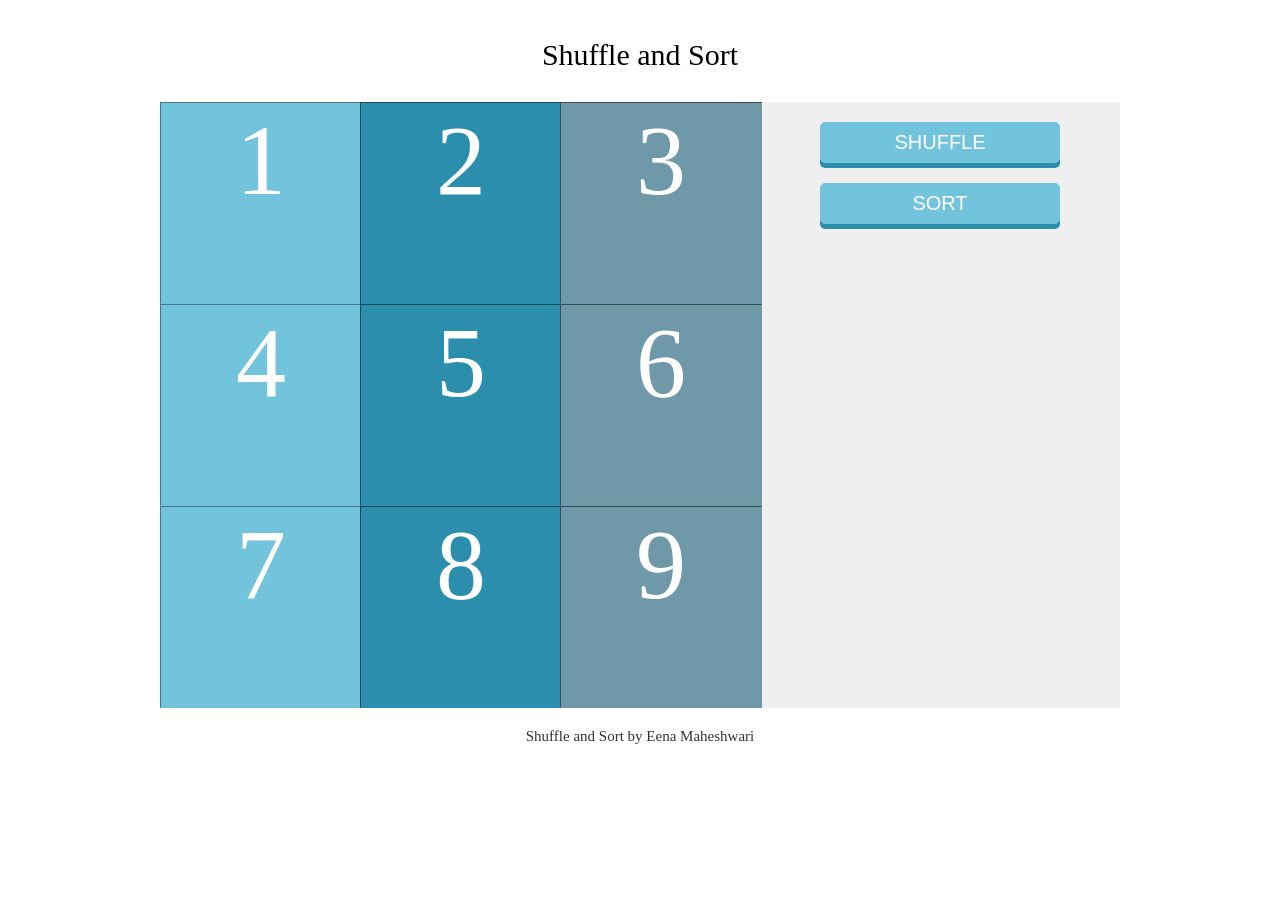
<file: index.html>
<!DOCTYPE html>
<html lang="en">
<head>
    <meta charset="UTF-8">
    <meta http-equiv="X-UA-Compatible" content="IE=edge">
    <meta name="viewport" content="width=device-width, initial-scale=1.0">
    <title>Sort and Shuffle Tiles</title>
    <link href="index.css" rel="stylesheet">
     <script src="index.js" type="module"></script>
</head>
<body>
    <div class="container"> 
        <header>
              <h3>Shuffle and Sort</h3>  
        </header>
        <main>
            <section class="tiles">
                <ul class="tilesList"></ul>
            </section>
            <aside class="buttons">
                <button class="btn shuffle">SHUFFLE</button>
                <button class="btn sort">SORT</button>
            </aside>
        </main>
        <footer>
              <p>Shuffle and Sort by Eena Maheshwari</p> 
        </footer>
    </div>
   
   
</body>
</html>
</file>
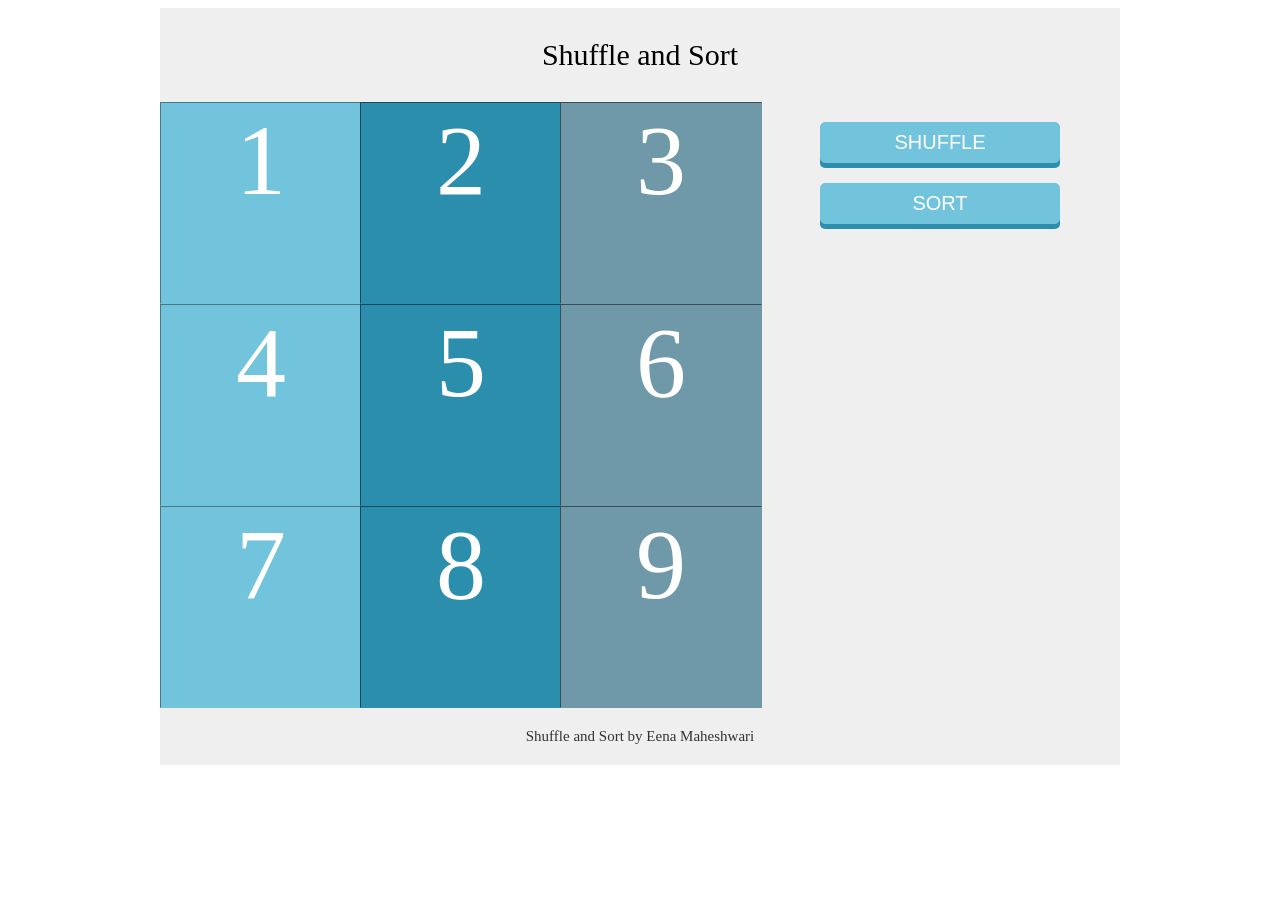
<file: Tiles.html>
<!DOCTYPE html>
<html lang="en">
<head>
    <meta charset="UTF-8">
    <meta http-equiv="X-UA-Compatible" content="IE=edge">
    <meta name="viewport" content="width=device-width, initial-scale=1.0">
    <title>Tiles</title>
    <link href="Tiles.css" rel="stylesheet">
    
</head>
<body>
    <div class="container"> 
        <header>
              <h3>Shuffle and Sort</h3>  
        </header>
        <main>
            <section class="tiles">
                <ul class="tilesList">
                </ul>
            </section>
            <aside class="buttons">
                <button class="btn shuffle">SHUFFLE</button>
                <button class="btn sort">SORT</button>
            </aside>
        </main>
        <footer>
              <p>Shuffle and Sort by Eena Maheshwari</p> 
        </footer>
    </div>
   
    <script src="Tiles.js" type="module"></script>
</body>
</html>
</file>
<file: index.css>
html {
  font-size: 62.5%;
}

.container{
    display: flex;
    flex-direction: column;
    align-items: center;
    width: 96rem;
    margin: 0 auto;
    
}

header h3{
    font-size: 3rem;
    font-weight: 100;
}

main{
    display: flex;
    background-color: #efefef;
}

.tilesList{
    display:grid;
    grid-template-columns: 20rem 20rem 20rem;
    list-style: none;
    margin: 0;
    padding: 0;
}

.tilesList li{
    height:20rem;
    width: 20rem;
    color: white;
    font-size: 10rem;
    text-align: center;
}


.tileBlue{
    background-color: #72C3DC;
    border: .1rem inset #72C3DC;
}

.tileDarkerBlue{
    background-color: #2B8EAD;
    border: .1rem inset #2B8EAD;
}

.tileGrey{
   background-color: #6F98A8;
   border: .1rem inset #6F98A8;
}

.btn{
    display: block;
    width: 24rem;
    font-size: 2rem;
    background: #72C3DC;
    padding: 15px 50px;
    border: .1px solid #72C3DC;
    border-radius: .5rem;
    box-shadow: 0rem .5rem 0rem #2B8EAD;
    padding: 0.8rem 2rem;
    margin: 2rem 6rem 0 6rem;
    color: white;
}

footer{
    font-size: 1.5rem;
    color: #333;
    padding: 5px;
}

@media screen and (max-width: 500px){
    .container{
        width: 100%;
    }

    header{
        width: 100%;
        background-color: black;
        margin: 0 0 2rem 0;
    }
    

    header h3{
        font-size: 2rem;
        color: white;
        text-align: center;
    }

    main{
        flex-direction: column-reverse;
        align-self: auto;
        background: none;
    }

    .tiles{
        width: 30rem;
    }
    

    .tilesList{
        grid-template-columns: 90%;
        grid-template-rows: repeat(9, 3rem);
        justify-content: center;
    }
    
    .tilesList li{
        height: auto;
        width: 100%;
        font-size: 2rem;
        color:black;
    }

    .buttons{
        align-self: center;
    }

    .btn{
        margin: 0rem 0px 11px 2rem;
        display: inline;
        font-size: 1rem;
        width: auto;
    }
}
</file>
<file: Tiles.css>
html {
  font-size: 62.5%;
}

.container{
    display: flex;
    flex-direction: column;
    align-items: center;
    width: 96rem;
    margin: 0 auto;
    background: #efefef;
}

header h3{
    font-size: 3rem;
    font-weight: 100;
}

main{
    display: flex;
    align-self: flex-start;
}

.tilesList{
    display:grid;
    grid-template-columns: 20rem 20rem 20rem;
    list-style: none;
    margin: 0;
    padding: 0;
}

.tilesList li{
    height:20rem;
    width: 20rem;
    color: white;
    font-size: 10rem;
    text-align: center;
}


.tileBlue{
    background-color: #72C3DC;
    border: .1rem inset #72C3DC;
}

.tileDarkerBlue{
    background-color: #2B8EAD;
    border: .1rem inset #2B8EAD;
}

.tileGrey{
   background-color: #6F98A8;
   border: .1rem inset #6F98A8;
}

.btn{
    display: block;
    width: 24rem;
    font-size: 2rem;
    background: #72C3DC;
    padding: 15px 50px;
    border: .1px solid #72C3DC;
    border-radius: .5rem;
    box-shadow: 0rem .5rem 0rem #2B8EAD;
    padding: 0.8rem 2rem;
    margin: 2rem 0 0 6rem;
    color: white;
}

footer{
    font-size: 1.5rem;
    color: #333;
    padding: 5px;
}

@media screen and (max-width: 375px){
    .container{
        background-color: blue;
        width: 100%;
    }

    main{
        flex-direction: column-reverse;
        align-self: auto;
    }
    

    .tilesList{
        grid-template-columns: 10rem 10rem 10rem;
    }
    
    .tilesList li{
        height:10rem;
        width: 10rem;
    }

    .btn{
            margin: 0rem 0px 11px 2rem;
                display: inline;
    width: 12rem;
    font-size: 1rem;
    }
}
</file>
